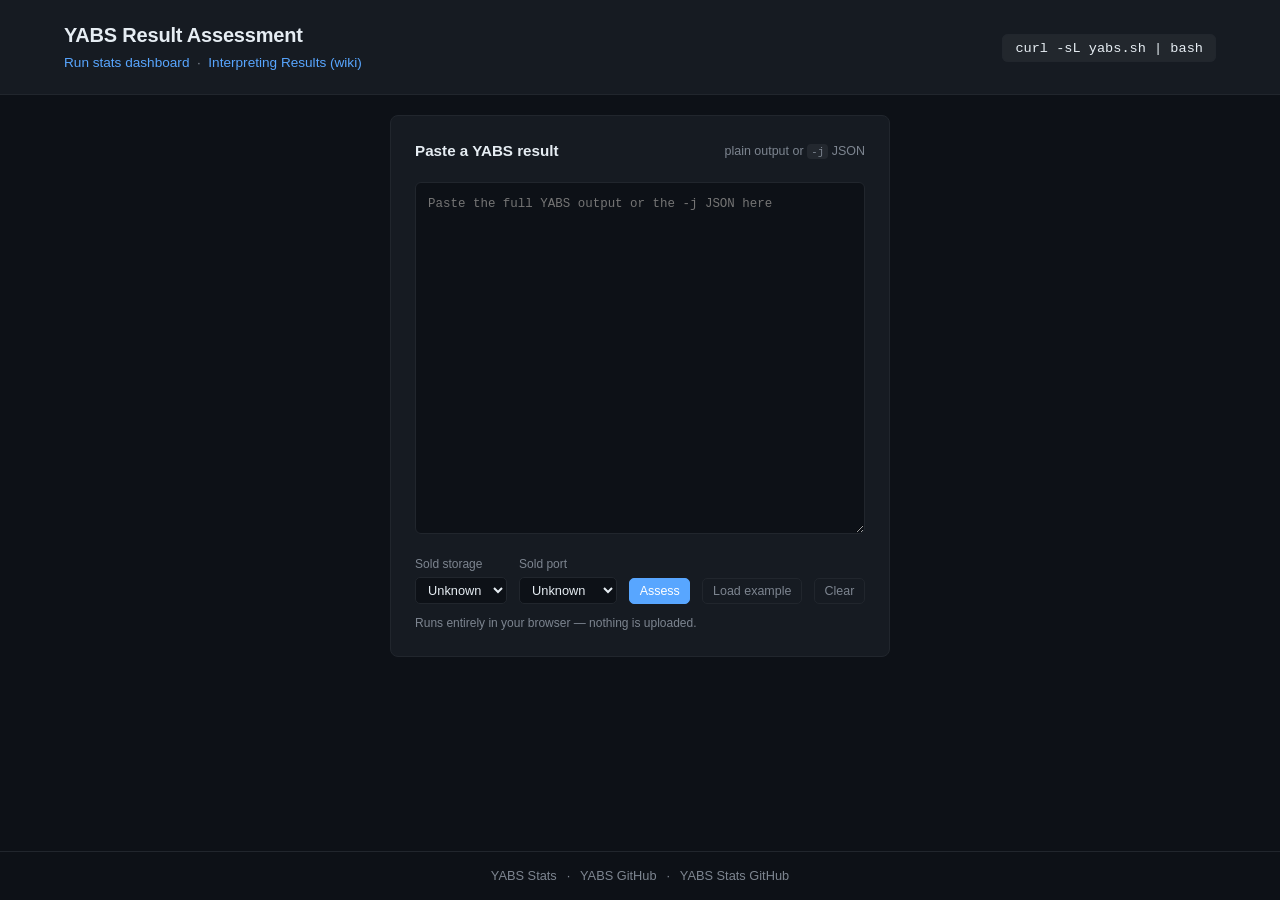
<file: docs/assess/index.html>
<!DOCTYPE html>
<html lang="en">
<head>
    <meta charset="UTF-8" />
    <meta name="viewport" content="width=device-width, initial-scale=1.0" />
    <title>YABS Result Assessment</title>
    <link rel="stylesheet" href="../style.css" />
</head>
<body>
    <header>
        <div class="container">
            <div class="header-inner">
                <div>
                    <h1>YABS Result Assessment</h1>
                    <p class="header-sub">
                        <a href="../">Run stats dashboard</a>
                        &nbsp;&middot;&nbsp;
                        <a href="https://github.com/masonr/yet-another-bench-script/wiki/Interpreting-Results"
                           target="_blank" rel="noopener">Interpreting Results (wiki)</a>
                    </p>
                </div>
                <div class="header-run">
                    <code>curl -sL yabs.sh | bash</code>
                </div>
            </div>
        </div>
    </header>

    <main class="container">

        <!-- Input -->
        <section class="chart-section">
            <div class="chart-header">
                <h2>Paste a YABS result</h2>
                <span class="chart-meta">plain output or <code>-j</code> JSON</span>
            </div>
            <textarea id="yabs-input" rows="18" spellcheck="false"
                placeholder="Paste the full YABS output or the -j JSON here"></textarea>
            <div class="assess-controls">
                <label class="assess-field">
                    Sold storage
                    <select id="sold-storage">
                        <option value="unknown" selected>Unknown</option>
                        <option value="hdd">HDD</option>
                        <option value="ssd">SSD</option>
                        <option value="nvme">NVMe</option>
                    </select>
                </label>
                <label class="assess-field">
                    Sold port
                    <select id="sold-port">
                        <option value="" selected>Unknown</option>
                        <option value="100">100 Mbit/s</option>
                        <option value="1000">1 Gbit/s</option>
                        <option value="2500">2.5 Gbit/s</option>
                        <option value="10000">10 Gbit/s</option>
                    </select>
                </label>
                <button id="btn-assess" class="range-btn active">Assess</button>
                <button id="btn-example" class="range-btn">Load example</button>
                <button id="btn-clear" class="range-btn">Clear</button>
            </div>
            <p class="privacy-note">Runs entirely in your browser — nothing is uploaded.</p>
        </section>

        <!-- Results -->
        <div id="results" hidden>
            <div id="verdict" class="verdict"></div>

            <div class="assess-grid">
                <section class="chart-section assess-card" id="area-disk">
                    <h3>Disk</h3>
                    <p class="area-headline"></p>
                    <ul class="findings"></ul>
                </section>
                <section class="chart-section assess-card" id="area-network">
                    <h3>Network</h3>
                    <p class="area-headline"></p>
                    <ul class="findings"></ul>
                </section>
                <section class="chart-section assess-card" id="area-cpu">
                    <h3>CPU</h3>
                    <p class="area-headline"></p>
                    <ul class="findings"></ul>
                </section>
                <section class="chart-section assess-card" id="area-context">
                    <h3>Context</h3>
                    <p class="area-headline"></p>
                    <ul class="findings"></ul>
                </section>
            </div>

            <section class="chart-section">
                <details id="parsed-details">
                    <summary>What the parser read</summary>
                    <div id="parsed-body"></div>
                </details>
            </section>
        </div>

    </main>

    <footer>
        <div class="container">
            <a href="../" class="footer-link">YABS Stats</a>
            <span class="footer-sep">&middot;</span>
            <a href="https://github.com/masonr/yet-another-bench-script" target="_blank" rel="noopener" class="footer-link">
                YABS GitHub
            </a>
            <span class="footer-sep">&middot;</span>
            <a href="https://github.com/masonr/yabs-stats" target="_blank" rel="noopener" class="footer-link">
                YABS Stats GitHub
            </a>
        </div>
    </footer>

    <script src="../yabs-parse.js"></script>
    <script src="../yabs-rules.js"></script>
    <script src="../assess.js"></script>
</body>
</html>
</file>
<file: docs/style.css>
:root {
    --bg:            #0d1117;
    --surface:       #161b22;
    --surface-hover: #1c2230;
    --border:        #21262d;
    --text:          #e6edf3;
    --text-muted:    #7d8590;
    --accent:        #58a6ff;
    --accent-dim:    rgba(88, 166, 255, 0.12);
    --green:         #3fb950;
    --card-radius:   8px;
}

*, *::before, *::after {
    box-sizing: border-box;
    margin: 0;
    padding: 0;
}

html { font-size: 16px; }

body {
    background: var(--bg);
    color: var(--text);
    font-family: -apple-system, BlinkMacSystemFont, "Segoe UI", "Noto Sans",
                 Helvetica, Arial, sans-serif;
    line-height: 1.5;
    min-height: 100vh;
    display: flex;
    flex-direction: column;
}

a {
    color: var(--accent);
    text-decoration: none;
}
a:hover { text-decoration: underline; }

code {
    font-family: "SFMono-Regular", Consolas, "Liberation Mono", Menlo, monospace;
    font-size: 0.85em;
    background: rgba(255,255,255,0.06);
    border-radius: 4px;
    padding: 0.15em 0.4em;
}

.container {
    max-width: 1200px;
    margin: 0 auto;
    padding: 0 1.5rem;
}

/* ── Header ─────────────────────────────────────────────── */
header {
    background: var(--surface);
    border-bottom: 1px solid var(--border);
    padding: 1.25rem 0;
    margin-bottom: 1.25rem;
}

.header-inner {
    display: flex;
    align-items: center;
    justify-content: space-between;
    gap: 1rem;
    flex-wrap: wrap;
}

header h1 {
    font-size: 1.25rem;
    font-weight: 600;
    letter-spacing: -0.01em;
}

.header-sub {
    color: var(--text-muted);
    font-size: 0.85rem;
    margin-top: 0.2rem;
}

.header-actions {
    display: flex;
    align-items: center;
    gap: 0.75rem;
    flex-wrap: wrap;
}

.header-run code {
    font-size: 0.85rem;
    background: rgba(255,255,255,0.05);
    border: 1px solid var(--border);
    border-radius: 6px;
    padding: 0.35rem 0.75rem;
    white-space: nowrap;
}

.header-btn {
    display: inline-block;
    font-size: 0.85rem;
    font-weight: 600;
    color: var(--accent);
    background: var(--accent-dim);
    border: 1px solid var(--accent);
    border-radius: 6px;
    padding: 0.35rem 0.85rem;
    white-space: nowrap;
    text-decoration: none;
}

.header-btn:hover {
    background: var(--accent);
    color: #0d1117;
    text-decoration: none;
}

/* ── Main ────────────────────────────────────────────────── */
main {
    flex: 1;
    padding: 1.75rem 0;
}

/* ── Stat cards ──────────────────────────────────────────── */
.cards {
    display: grid;
    grid-template-columns: repeat(4, 1fr);
    gap: 1rem;
    margin-bottom: 1.25rem;
}

.card {
    background: var(--surface);
    border: 1px solid var(--border);
    border-radius: var(--card-radius);
    padding: 1.25rem 1.5rem;
    transition: border-color 0.15s;
}

.card:hover { border-color: #30363d; }

.card-label {
    font-size: 0.75rem;
    font-weight: 500;
    text-transform: uppercase;
    letter-spacing: 0.06em;
    color: var(--text-muted);
    margin-bottom: 0.5rem;
}

.card-value {
    font-size: 2rem;
    font-weight: 700;
    letter-spacing: -0.04em;
    color: var(--green);
    line-height: 1;
}

.card-since {
    font-size: 0.72rem;
    color: var(--text-muted);
    margin-top: 0.35rem;
}

/* ── Chart sections ──────────────────────────────────────── */
.chart-section {
    background: var(--surface);
    border: 1px solid var(--border);
    border-radius: var(--card-radius);
    padding: 1.5rem;
    margin-bottom: 1.25rem;
}

.chart-section.half {
    display: flex;
    flex-direction: column;
    flex: 1;
    min-width: 0;
    margin-bottom: 0;
}

.chart-header {
    display: flex;
    align-items: center;
    justify-content: space-between;
    margin-bottom: 1.25rem;
    gap: 0.75rem;
    flex-wrap: wrap;
}

.chart-header h2 {
    font-size: 0.95rem;
    font-weight: 600;
}

.chart-meta {
    font-size: 0.78rem;
    color: var(--text-muted);
}

/* Range buttons */
.range-controls {
    display: flex;
    gap: 0.3rem;
}

.range-btn {
    background: none;
    border: 1px solid var(--border);
    color: var(--text-muted);
    border-radius: 5px;
    padding: 0.2rem 0.6rem;
    font-size: 0.78rem;
    font-weight: 500;
    cursor: pointer;
    transition: all 0.15s;
    line-height: 1.4;
}

.range-btn:hover {
    border-color: var(--accent);
    color: var(--accent);
}

.range-btn.active {
    background: var(--accent);
    border-color: var(--accent);
    color: #fff;
}

/* "No data" message inside chart wrappers */
.no-data-msg {
    display: flex;
    align-items: center;
    justify-content: center;
    height: 100%;
    color: var(--text-muted);
    font-size: 0.82rem;
    text-align: center;
    padding: 1rem;
}

/* Chart canvas wrappers */
.chart-wrapper               { position: relative; height: 280px; }
.chart-wrapper--bar          { height: 340px; }
.chart-wrapper--doughnut     { height: 300px; }
.chart-section.half .chart-wrapper {
    flex: 1;
    min-height: 340px;
}
.chart-wrapper canvas {
    display: block;
    width: 100% !important;
    height: 100% !important;
}

/* ── Bottom row ──────────────────────────────────────────── */
.charts-row {
    display: flex;
    gap: 1.25rem;
    margin-bottom: 1.25rem;
}

/* ── Footer ──────────────────────────────────────────────── */
footer {
    border-top: 1px solid var(--border);
    padding: 0.9rem 0;
    text-align: center;
    color: var(--text-muted);
    font-size: 0.8rem;
}

.footer-sep { margin: 0 0.4rem; }
.footer-link { color: var(--text-muted); }
.footer-link:hover { color: var(--accent); text-decoration: none; }

/* ── Responsive ──────────────────────────────────────────── */
@media (max-width: 900px) {
    .charts-row { flex-direction: column; }
    .chart-section.half { margin-bottom: 1.25rem; }
    .chart-section.half:last-child { margin-bottom: 0; }
}

@media (max-width: 640px) {
    .cards { grid-template-columns: repeat(2, 1fr); }
    .header-run { display: none; }
}

@media (max-width: 400px) {
    .card-value { font-size: 1.6rem; }
}

/* ── Assess page ─────────────────────────────────────────── */
#yabs-input {
    width: 100%;
    font-family: "SFMono-Regular", Consolas, "Liberation Mono", Menlo, monospace;
    font-size: 0.78rem;
    line-height: 1.45;
    background: var(--bg);
    color: var(--text);
    border: 1px solid var(--border);
    border-radius: 6px;
    padding: 0.75rem;
    resize: vertical;
    white-space: pre;
}

.assess-controls {
    display: flex;
    align-items: flex-end;
    gap: 0.75rem;
    flex-wrap: wrap;
    margin-top: 0.9rem;
}

.assess-field {
    display: flex;
    flex-direction: column;
    gap: 0.25rem;
    font-size: 0.75rem;
    color: var(--text-muted);
}

.assess-field select {
    background: var(--bg);
    color: var(--text);
    border: 1px solid var(--border);
    border-radius: 5px;
    padding: 0.25rem 0.5rem;
    font-size: 0.8rem;
}

.privacy-note {
    font-size: 0.75rem;
    color: var(--text-muted);
    margin-top: 0.6rem;
}

/* Verdict banner */
.verdict {
    border: 1px solid var(--border);
    border-radius: var(--card-radius);
    padding: 1rem 1.25rem;
    margin-bottom: 1.25rem;
    font-size: 0.9rem;
}

.verdict-label { font-weight: 700; }
.verdict-summary { color: var(--text-muted); font-size: 0.82rem; }

.verdict--healthy    { background: rgba(63,185,80,0.10);  border-color: rgba(63,185,80,0.45); }
.verdict--healthy .verdict-label    { color: var(--green); }
.verdict--mixed      { background: rgba(240,136,62,0.10); border-color: rgba(240,136,62,0.45); }
.verdict--mixed .verdict-label      { color: #f0883e; }
.verdict--concerning { background: rgba(255,123,114,0.10); border-color: rgba(255,123,114,0.45); }
.verdict--concerning .verdict-label { color: #ff7b72; }
.verdict--incomplete { background: var(--surface); color: var(--text-muted); }

/* Findings cards */
.assess-grid {
    display: grid;
    grid-template-columns: repeat(auto-fit, minmax(260px, 1fr));
    gap: 1.25rem;
    margin-bottom: 1.25rem;
}

.assess-card { margin-bottom: 0; }
.assess-card h3 { font-size: 0.9rem; font-weight: 600; margin-bottom: 0.5rem; }

.area-headline {
    font-size: 0.8rem;
    color: var(--text-muted);
    margin-bottom: 0.4rem;
}

.findings { list-style: none; }
.findings li {
    padding: 0.45rem 0;
    border-top: 1px solid var(--border);
    font-size: 0.8rem;
}
.findings li:first-child { border-top: none; }

.sev-dot {
    display: inline-block;
    width: 8px;
    height: 8px;
    border-radius: 50%;
    margin-right: 0.45rem;
    vertical-align: 1px;
}
.sev-ok   { background: var(--green); }
.sev-info { background: var(--accent); }
.sev-warn { background: #f0883e; }
.sev-bad  { background: #ff7b72; }

.finding-title { font-weight: 600; }
.finding-detail { color: var(--text-muted); margin-top: 0.15rem; padding-left: 1rem; }
.wiki-link { font-size: 0.72rem; margin-left: 0.5rem; white-space: nowrap; }

/* "What the parser read" */
#parsed-details summary {
    cursor: pointer;
    font-size: 0.9rem;
    font-weight: 600;
}

.parsed-table {
    width: 100%;
    border-collapse: collapse;
    font-size: 0.78rem;
    margin-top: 0.9rem;
}

.parsed-table th,
.parsed-table td {
    text-align: left;
    padding: 0.3rem 0.6rem;
    border-bottom: 1px solid var(--border);
}

.parsed-table th {
    color: var(--text-muted);
    font-weight: 500;
    white-space: nowrap;
    width: 1%;
}
</file>
